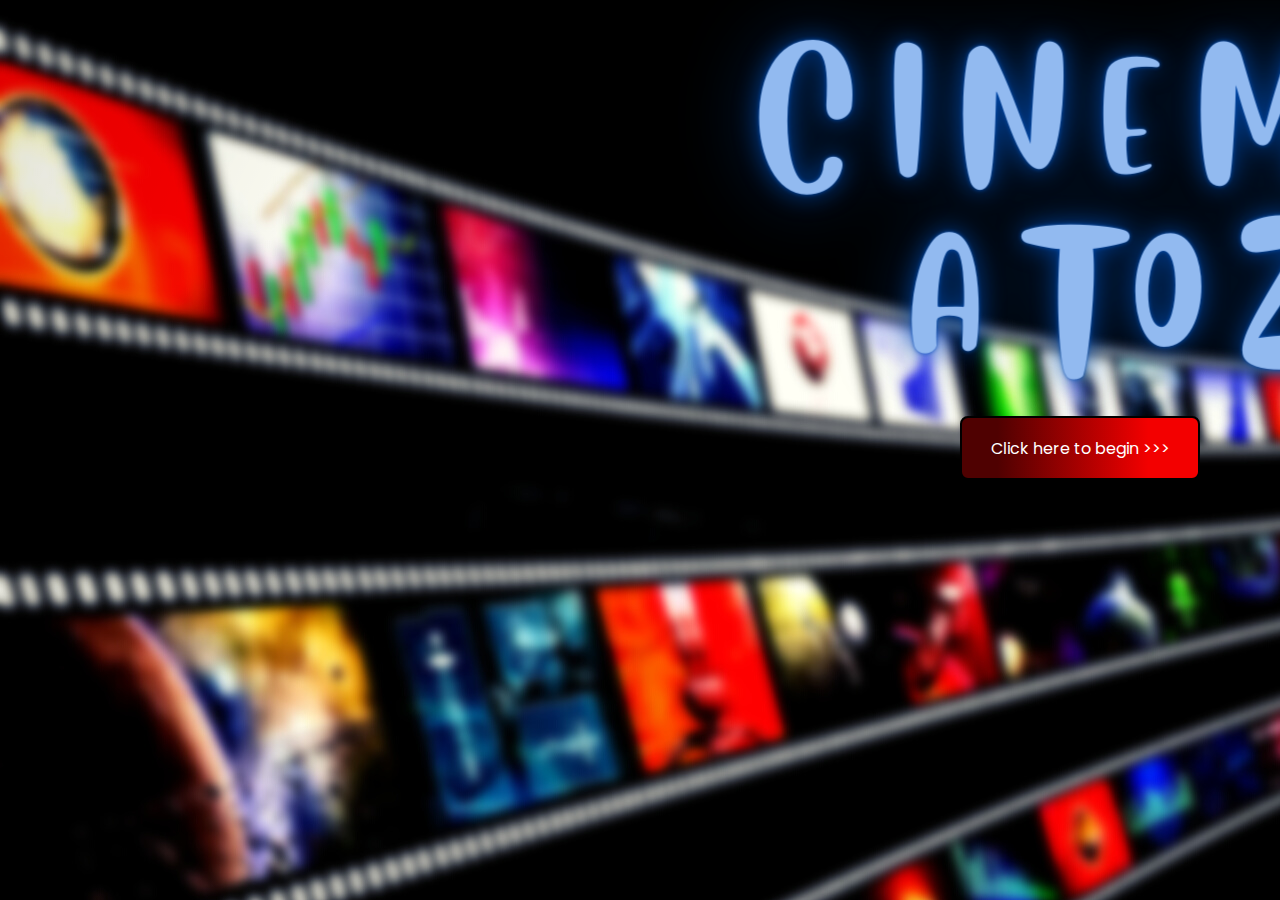
<file: index.html>
<!DOCTYPE html>
<html lang="en">
<head>
    <meta charset="UTF-8">
    <meta http-equiv="X-UA-Compatible" content="IE=edge">
    <meta name="viewport" content="width=device-width, initial-scale=1.0">
    <link rel="stylesheet" href="./style.css">
    <title>Cinema A to Z</title>
</head>
<body id="startPage">
    <div id="click">
   <a href="./html/mainPage.html" target="_parent"> <button id="startbtn">Click here to begin >>></button></a>
</div>
</body>
</html>
</file>
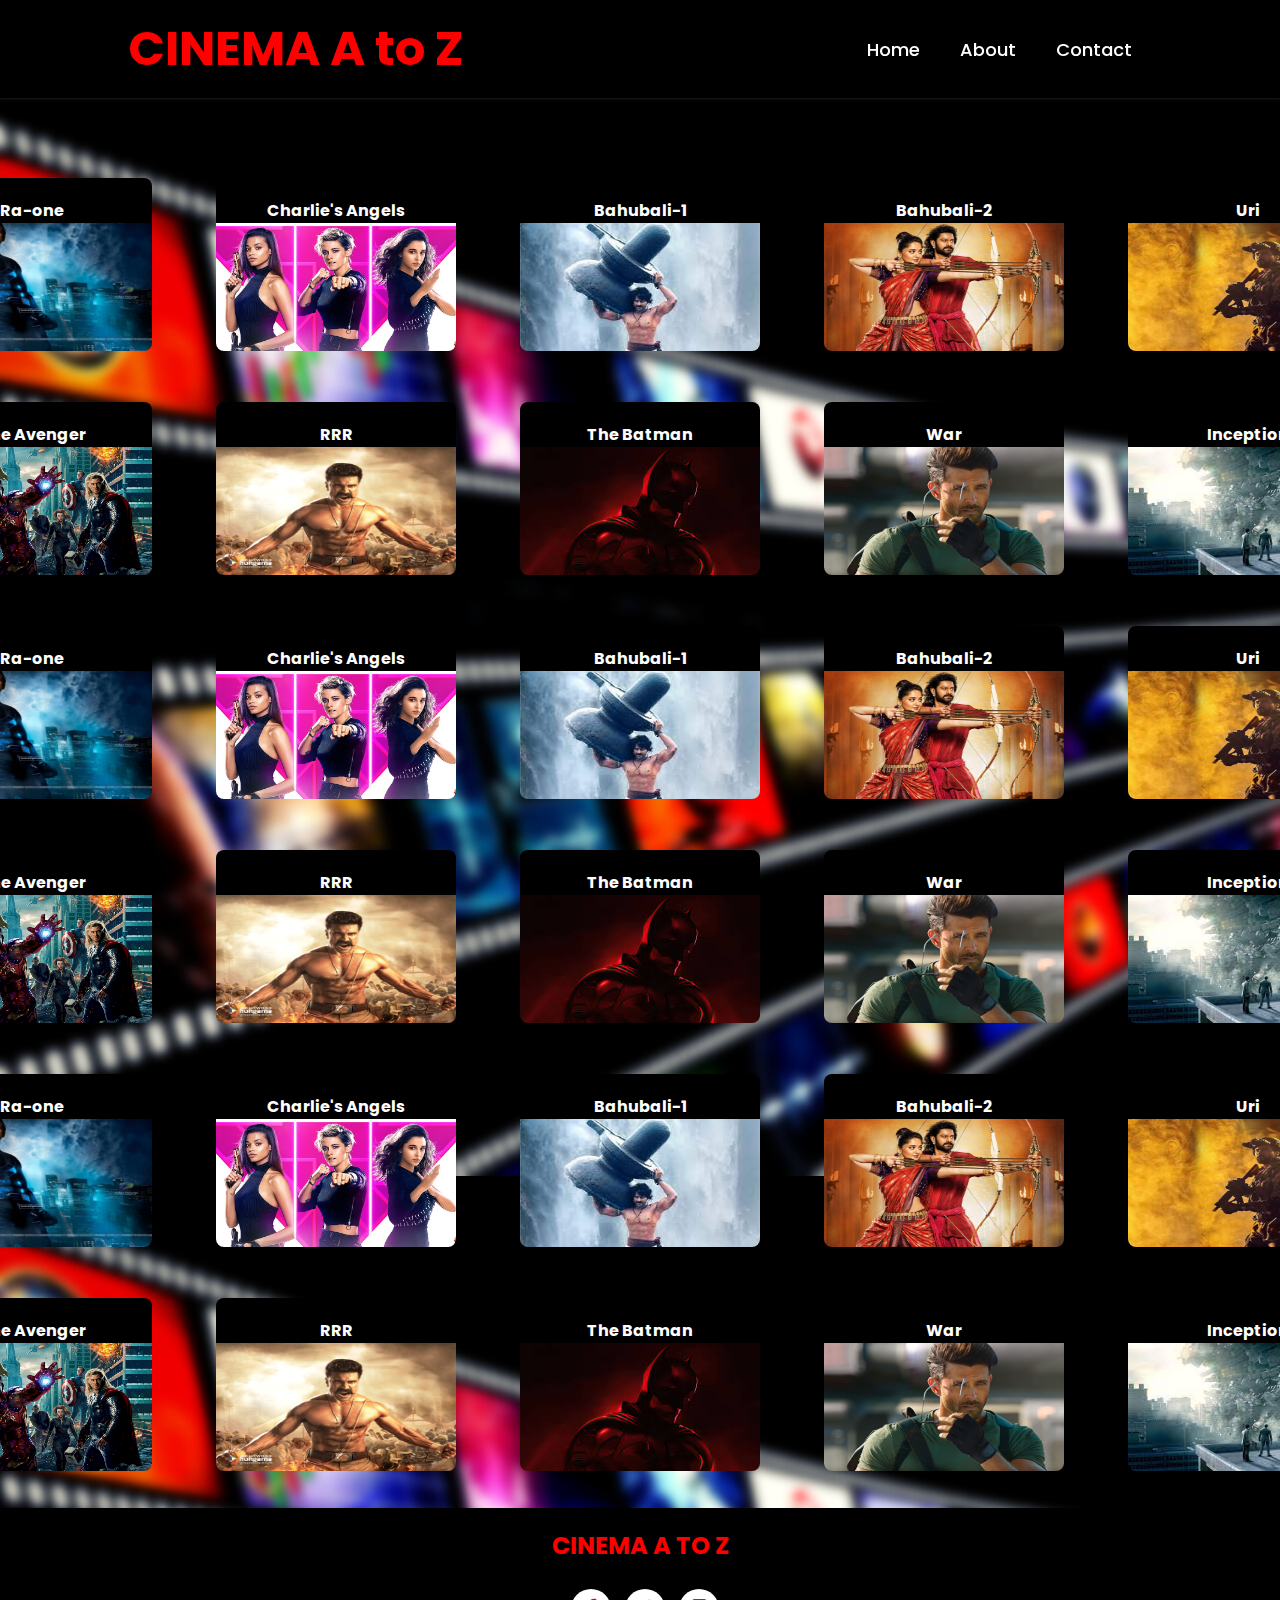
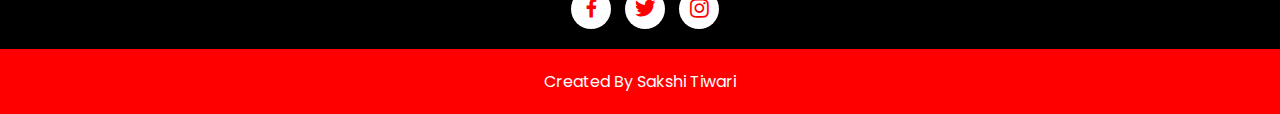
<file: html/action.html>
<!DOCTYPE html>
<html lang="en">
<head>
    <meta charset="UTF-8">
    <meta http-equiv="X-UA-Compatible" content="IE=edge">
    <meta name="viewport" content="width=device-width, initial-scale=1.0">
    <link rel="stylesheet" href="../style.css">
    <link rel="stylesheet"
    href="https://cdn.jsdelivr.net/npm/boxicons@latest/css/boxicons.min.css">
    <title>Movies</title>
</head>
<body class="mainPage">
    <header>
        <a href="#" class="title">CINEMA A to Z</a>
 
        <ul class="navbar">
            <li><a href="./mainPage.html">Home</a></li>
            <li><a href="#about">About</a></li>
            <li><a href="#contact">Contact</a></li>
        </ul>
    </header>
    <section class="category" id="category">
        <div class="action-content">

           <a href="../index.html" target="_parent"> <div class="action-box">
                <h1>Ra-one</h1>
               <img src="../images/action/movie-1.webp" alt="Ra-one">
            </div></a>

            <a href="../index.html" target="_parent"> <div class="action-box">
                <h1>Charlie's Angels</h1>
                <img src="../images/action/movie-2.jpg" alt="Charlie's Angels">
            </div></a>

            <a href="Bahubali1.html" target="_parent"> <div class="action-box">
                <h1>Bahubali-1</h1>
                <img src="../images/action/movie-12.jpg" alt="Bahubali-1">
            </div></a>

            <a href="../html/bahubali2.html" target="_parent"> <div class="action-box">
                <h1>Bahubali-2</h1>
                <img src="../images/action/movie-4.jpg" alt="Bahubali-2">
            </div></a>


            <a href="../index.html" target="_parent">  <div class="action-box">
                <h1>Uri</h1>
                <img src="../images/action/movie-5.webp" alt="Uri">
            </div></a>


            <a href="../index.html" target="_parent"> <div class="action-box">
                <h1>The Avenger</h1>
                <img src="../images/action/movie-8.jpg" alt="The Avenger">
            </div></a>


            <a href="../index.html" target="_parent"> <div class="action-box">
                <h1>RRR</h1>
                <img src="../images/action/movie-7.jpg" alt="RRR">
            </div></a>


            <a href="../index.html" target="_parent"> <div class="action-box">
                <h1>The Batman</h1>
                <img src="../images/action/movie-6.jpg" alt="The Batman">
            </div></a>
            <a href="../index.html" target="_parent"> <div class="action-box">
                <h1>War</h1>
               <img src="../images/action/movie-9.png" alt="War">
            </div></a>

            <a href="../index.html" target="_parent"> <div class="action-box">
                <h1>Inception</h1>
                <img src="../images/action/movie-10.jpg" alt="Inception">
            </div></a>
           

            <a href="../index.html" target="_parent"> <div class="action-box">
                <h1>Ra-one</h1>
               <img src="../images/action/movie-1.webp" alt="Ra-one">
            </div></a>

            <a href="../index.html" target="_parent"> <div class="action-box">
                <h1>Charlie's Angels</h1>
                <img src="../images/action/movie-2.jpg" alt="Charlie's Angels">
            </div></a>

            <a href="../index.html" target="_parent"> <div class="action-box">
                <h1>Bahubali-1</h1>
                <img src="../images/action/movie-12.jpg" alt="Bahubali-1">
            </div></a>

            <a href="../index.html" target="_parent"> <div class="action-box">
                <h1>Bahubali-2</h1>
                <img src="../images/action/movie-4.jpg" alt="Bahubali-2">
            </div></a>


            <a href="../index.html" target="_parent">  <div class="action-box">
                <h1>Uri</h1>
                <img src="../images/action/movie-5.webp" alt="Uri">
            </div></a>


            <a href="../index.html" target="_parent"> <div class="action-box">
                <h1>The Avenger</h1>
                <img src="../images/action/movie-8.jpg" alt="The Avenger">
            </div></a>


            <a href="../index.html" target="_parent"> <div class="action-box">
                <h1>RRR</h1>
                <img src="../images/action/movie-7.jpg" alt="RRR">
            </div></a>


            <a href="../index.html" target="_parent"> <div class="action-box">
                <h1>The Batman</h1>
                <img src="../images/action/movie-6.jpg" alt="The Batman">
            </div></a>
            <a href="../index.html" target="_parent"> <div class="action-box">
                <h1>War</h1>
               <img src="../images/action/movie-9.png" alt="War">
            </div></a>

            <a href="../index.html" target="_parent"> <div class="action-box">
                <h1>Inception</h1>
                <img src="../images/action/movie-10.jpg" alt="Inception">
            </div></a>
            <a href="../index.html" target="_parent"> <div class="action-box">
                <h1>Ra-one</h1>
               <img src="../images/action/movie-1.webp" alt="Ra-one">
            </div></a>

            <a href="../index.html" target="_parent"> <div class="action-box">
                <h1>Charlie's Angels</h1>
                <img src="../images/action/movie-2.jpg" alt="Charlie's Angels">
            </div></a>

            <a href="../index.html" target="_parent"> <div class="action-box">
                <h1>Bahubali-1</h1>
                <img src="../images/action/movie-12.jpg" alt="Bahubali-1">
            </div></a>

            <a href="../index.html" target="_parent"> <div class="action-box">
                <h1>Bahubali-2</h1>
                <img src="../images/action/movie-4.jpg" alt="Bahubali-2">
            </div></a>


            <a href="../index.html" target="_parent">  <div class="action-box">
                <h1>Uri</h1>
                <img src="../images/action/movie-5.webp" alt="Uri">
            </div></a>


            <a href="../index.html" target="_parent"> <div class="action-box">
                <h1>The Avenger</h1>
                <img src="../images/action/movie-8.jpg" alt="The Avenger">
            </div></a>


            <a href="../index.html" target="_parent"> <div class="action-box">
                <h1>RRR</h1>
                <img src="../images/action/movie-7.jpg" alt="RRR">
            </div></a>


            <a href="../index.html" target="_parent"> <div class="action-box">
                <h1>The Batman</h1>
                <img src="../images/action/movie-6.jpg" alt="The Batman">
            </div></a>
            <a href="../index.html" target="_parent"> <div class="action-box">
                <h1>War</h1>
               <img src="../images/action/movie-9.png" alt="War">
            </div></a>

            <a href="../index.html" target="_parent"> <div class="action-box">
                <h1>Inception</h1>
                <img src="../images/action/movie-10.jpg" alt="Inception">
            </div></a>

           
            
        </div>
    </section>
    <div class="footer" id="contact">
        <h2>CINEMA A TO Z</h2>
        <div class="footer-social">
            <a href="#"><i class='bx bxl-facebook' ></i></a>
            <a href="#"><i class='bx bxl-twitter' ></i></a>
            <a href="#"><i class='bx bxl-instagram' ></i></a>
        </div>
 
    </div>
    <!-- Copyright -->
    <div class="copyright">
        <p>Created By Sakshi Tiwari </p>
    </div>
</body>
</html>
</file>
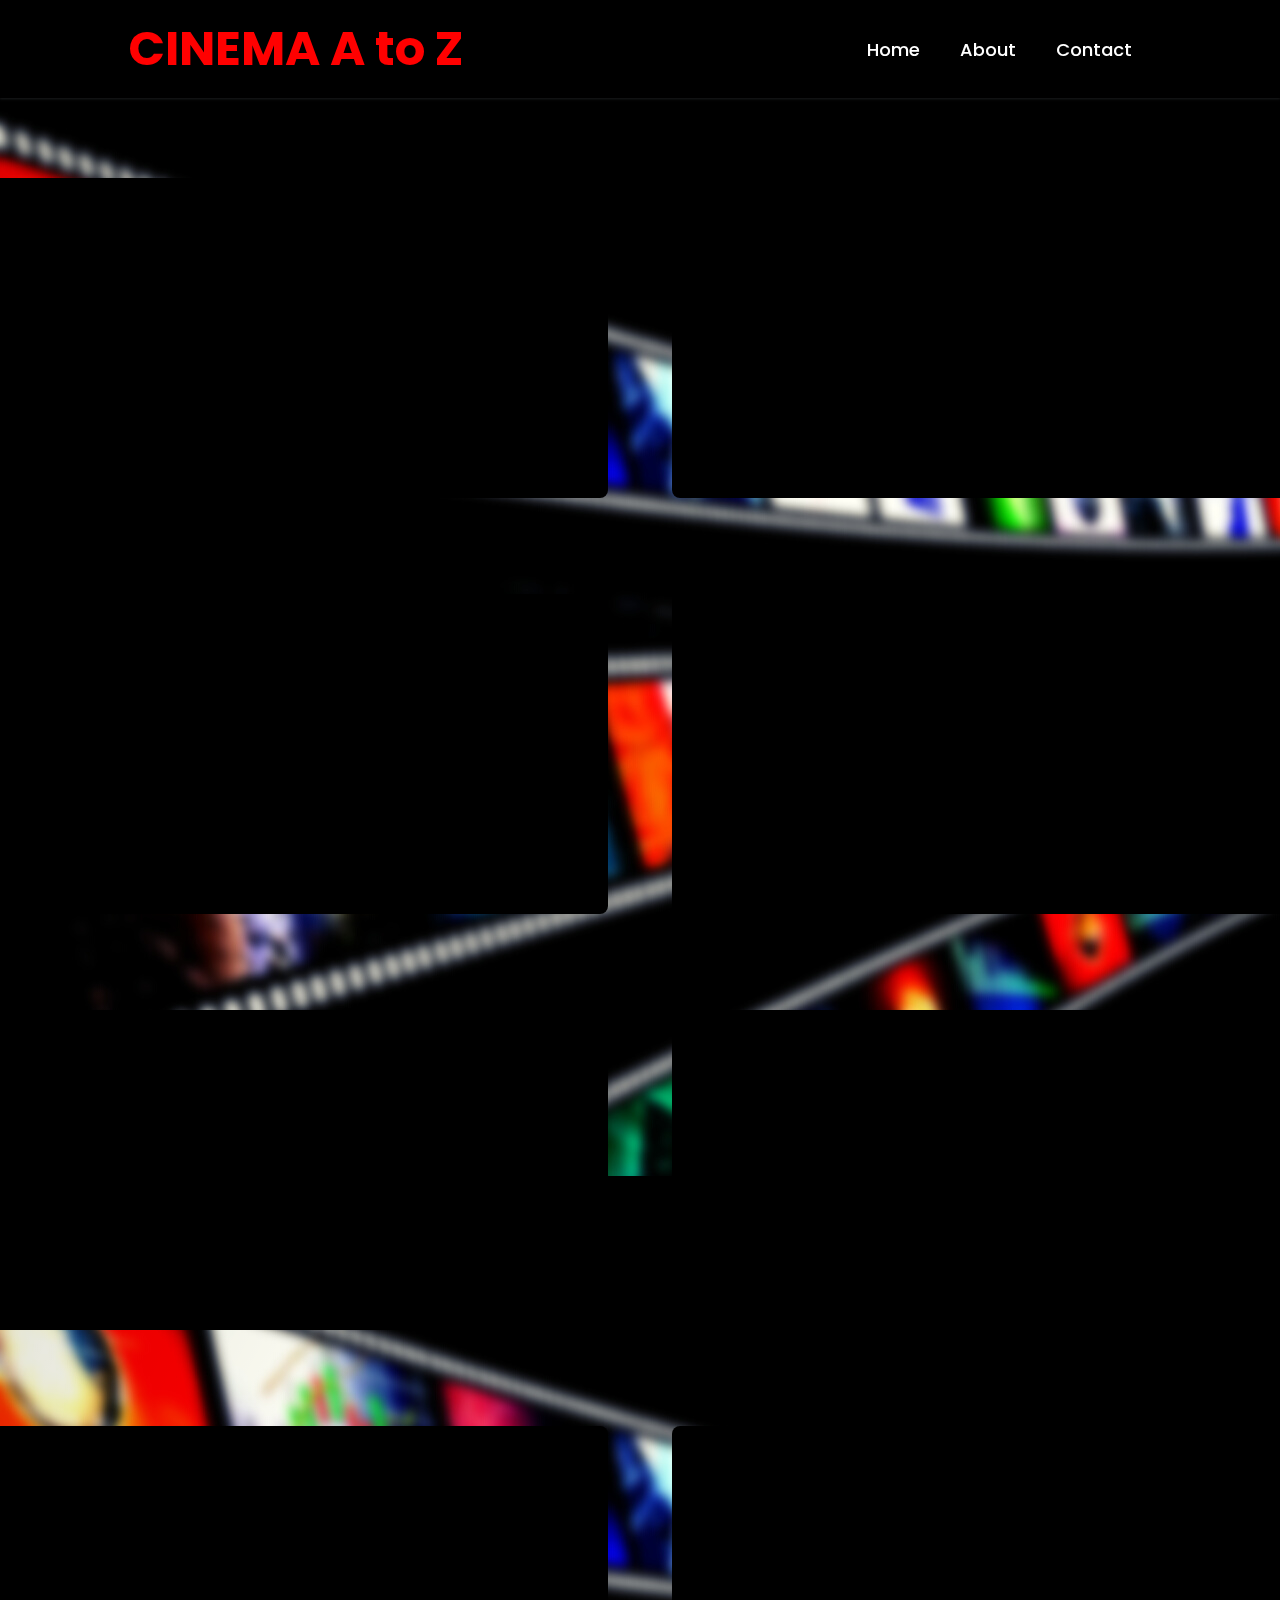
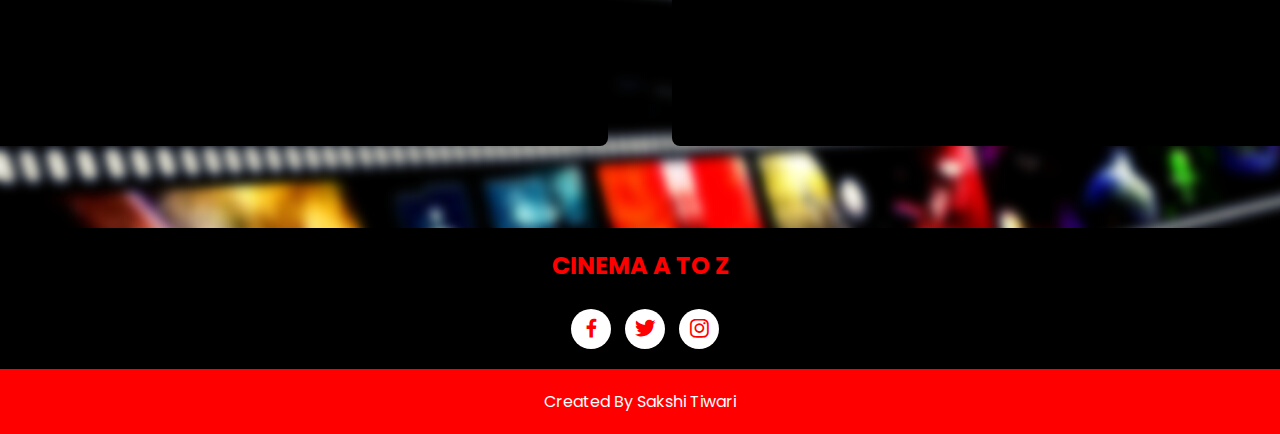
<file: html/mainPage.html>
<!DOCTYPE html>
<html lang="en">
<head>
    <meta charset="UTF-8">
    <meta http-equiv="X-UA-Compatible" content="IE=edge">
    <meta name="viewport" content="width=device-width, initial-scale=1.0">
    <link rel="stylesheet" href="../style.css">
    <link rel="stylesheet"
    href="https://cdn.jsdelivr.net/npm/boxicons@latest/css/boxicons.min.css">
    <title>Movies</title>
</head>
<body class="mainPage">
    <header>
        <a href="#" class="title">CINEMA A to Z</a>
 
        <ul class="navbar">
            <li><a href="#home">Home</a></li>
            <li><a href="#about">About</a></li>
            <li><a href="#contact">Contact</a></li>
        </ul>
    </header>
    <section class="category" id="category">
        <div class="category-content">
            <!-- Box 1 -->
            <div class="category-box">
               
            </div>
            <!-- Box 2 -->
            <div class="category-box">
               
            </div>
            <!-- Box 3 -->
            <div class="category-box">
                
            </div>
            <div class="category-box">
                
            </div>
            <div class="category-box">
                
            </div>
            <div class="category-box">
               
            </div>
            <div class="category-box">
              
            </div>
            <div class="category-box">
               
            </div>

            
        </div>
    </section>
    <div class="footer" id="contact">
        <h2>CINEMA A TO Z</h2>
        <div class="footer-social">
            <a href="#"><i class='bx bxl-facebook' ></i></a>
            <a href="#"><i class='bx bxl-twitter' ></i></a>
            <a href="#"><i class='bx bxl-instagram' ></i></a>
        </div>
 
    </div>
    <!-- Copyright -->
    <div class="copyright">
        <p>Created By Sakshi Tiwari </p>
    </div>
</body>
</html>
</file>
<file: style.css>
@import url("https://fonts.googleapis.com/css2?family=Poppins:wght@200;300;400;500;600;700&display=swap");
*{
    padding: 0%;
    margin:0%;
    box-sizing: border-box;
    list-style: none;
    text-decoration: none;
    scroll-behavior: smooth;
    scroll-padding-top: 8rem;
    font-family: "Poppins", sans-serif;
}

#startPage{
   background-image: url("./images/bg.png");
}
#startbtn{
    width: 15rem;
    height: 4rem;
    border-radius:0.5rem;
    border: 2px black solid;
    color: white;
    background: linear-gradient(90deg, rgba(79,1,1,1) 15%, rgba(243,0,0,1) 79%);
    font-size: medium;
    margin-left: 60rem;
    animation: zoom-in-zoom-out 2s ease-out infinite;
}

@keyframes zoom-in-zoom-out {
    0% {
      transform: scale(1, 1);
    }
    50% {
      transform: scale(1.5, 1.5);
    }
    100% {
      transform: scale(1, 1);
    }
  }

#click{
    display: flex;
    flex-direction: column;
    margin-top: 26rem;
}
header {
    position: fixed;
    width: 100%;
    top: 0;
    right: 0;
    z-index: 1000;
    display: flex;
    align-items: center;
    justify-content: space-between;
    background:black;
    padding: 13px 10%;
    transition: 0.2s;
    box-shadow: rgba(60, 64, 67, 0.3) 0px 1px 2px 0px, rgba(60, 64, 67, 0.15) 0px 1px 3px 1px;
  }
  .title{
    color: red;
    font-size:3rem;
    font-weight: bold;
  }
  .navbar {
    display: flex;
  }
  .navbar a {
    font-size: large;
    padding: 10px 20px;
    color: white;
    font-weight: 500;
  }
  .navbar a:hover {
   color: red;
  }
  .scroll-down {
    display: none;
  }
section {
  padding: 50px 2%;
}
.mainPage::-webkit-scrollbar { width: 0 !important }


  /*----------------------------Division-------------------------*/
  #category{
    margin-top: 6rem;
    background-image: url(./images/page.png);
  }
  .category-content {
    display: grid;
    grid-template-columns: auto auto ;
    justify-content: center;
    gap: 4rem;
    margin-top: 2rem;
  }
  .category-box {
    padding: 20px;
    width: 40rem;
    height: 20rem;
    display: flex;
    margin-bottom: 2rem;
    flex-direction: column;
    align-items: center;
    text-align: center;
    transition: 0.5s;
    border-radius: 0.5rem;
    background-color:black;
  }
  .category-box:hover, .action-box:hover{
   background-color:red;
   transform: scale(1.1);
   transition: 1s;
   -webkit-transform: scale(1.1);
   -moz-transform: scale(1.1);
   -ms-transform: scale(1.1);
   -o-transform: scale(1.1);
}
  .category-box img{
    width: 40rem;
    height: 20rem;
    border-radius:0 0 0.5rem 0.5rem;
}
.category-box h1{
  color: white;
  font-size: x-large;
}

/*------------------------------Footer-----------------------*/
.footer {
  display: grid;
  place-items: center;
  padding: 20px;
  background:black;
  color: red;
}
.footer h2 {
  font-size: 1.5rem;
  margin-bottom: 1.6rem;
}
.footer-social a i{
  color:red;
  font-size: 25px;
  margin-left: 10px;
  text-align: center;
  line-height: 40px;
  background-color: white;
  border-radius: 50%;
  width: 40px;
  height: 40px;
}
.copyright {
  padding: 20px;
  background:red;
  text-align: center;
  color: white;
}  
/* ----------------------Action Page---------------------------- */
.action-content {
  display: grid;
  grid-template-columns: auto auto auto auto auto;
  justify-content: center;
  gap: 4rem;
  margin-top: 2rem;
}
.action-box {
  padding: 20px;
  width: 15rem;
  height: 8rem;
  display: flex;
  margin-bottom: 2rem;
  flex-direction: column;
  align-items: center;
  text-align: center;
  transition: 0.5s;
  border-radius: 0.5rem;
  background-color:black;
}
.action-box img{
  width: 15rem;
  height: 8rem;
  border-radius: 0 0 0.5rem 0.5rem;
}
.action-box h1{
color: white;
font-size: medium;
}
.action-box:hover{
  background-color: blue;
}
.bahubali-content {
  display: grid;
  grid-template-columns: auto ;
  justify-content: center;
  gap: 2rem;
  
}
.bahubali-box, .bahubali-box2 {
  padding: 20px;
  width: 95rem;
  height: 20rem;
  display: flex;
  justify-content: center;
  flex-direction: column;
  align-items: center;
  text-align: center;
  border-radius: 0.5rem;
background: linear-gradient(90deg, rgba(2,0,36,1) 0%, rgb(43, 43, 145)  35%, rgba(0,212,255,1) 100%);
}
.bahubali-box2{
  
background: linear-gradient(90deg, rgba(36,8,0,1) 0%, rgba(121,9,9,1) 28%, rgba(255,123,0,1) 100%);
}
#main-box, #media, #main-box2, #media2{
  width: 95rem;
  height: 38rem;
  background: rgb(2,0,36);
background: linear-gradient(90deg, rgba(2,0,36,1) 0%, rgb(43, 43, 145) 35%, rgba(0,212,255,1) 100%);
}
#main-box2, #media2{
background: linear-gradient(90deg, rgba(36,8,0,1) 0%, rgba(121,9,9,1) 28%, rgba(255,123,0,1) 100%);
}
.supdiv{
  display: grid;
  grid-template-columns: auto auto auto;
  justify-content: center;
  gap: 1rem;
  
}
.subdiv {
  padding: 20px;
  width: 30rem;
  height: 30rem;
  display: flex;
  flex-direction: column;
  align-items: center;
  text-align: center;
  
}
.subdiv img{
  width:30rem ;
  height:30rem ;
}
.subdiv a{
  color: black;
}
.supdiv1{
  display: grid;
  grid-template-columns: auto auto auto;
  justify-content: center;
  gap: 1rem;
  
}
.subdiv1 {
  padding: 20px;
  width: 45rem;
  height: 32rem;
  display: flex;
  flex-direction: column;
  align-items: center;
  text-align: center;
 
}

.charimg{
  width: 12rem;
  height:12rem;
}
.leftimg{
  float: left;
}
.songHeading{
  color: aliceblue;
}
.bbp{
  color: aliceblue;
}
#s1 audio::-webkit-media-controls-play-button,
    #s1 audio::-webkit-media-controls-panel {
     background-color: rgb(126, 208, 220);
     color:rgba(2,0,36,1);
     }

#s2 audio::-webkit-media-controls-play-button,
#s2 audio::-webkit-media-controls-panel {
background-color:rgba(255,123,0,1);
color:rgba(36,8,0,1);
}
</file>
